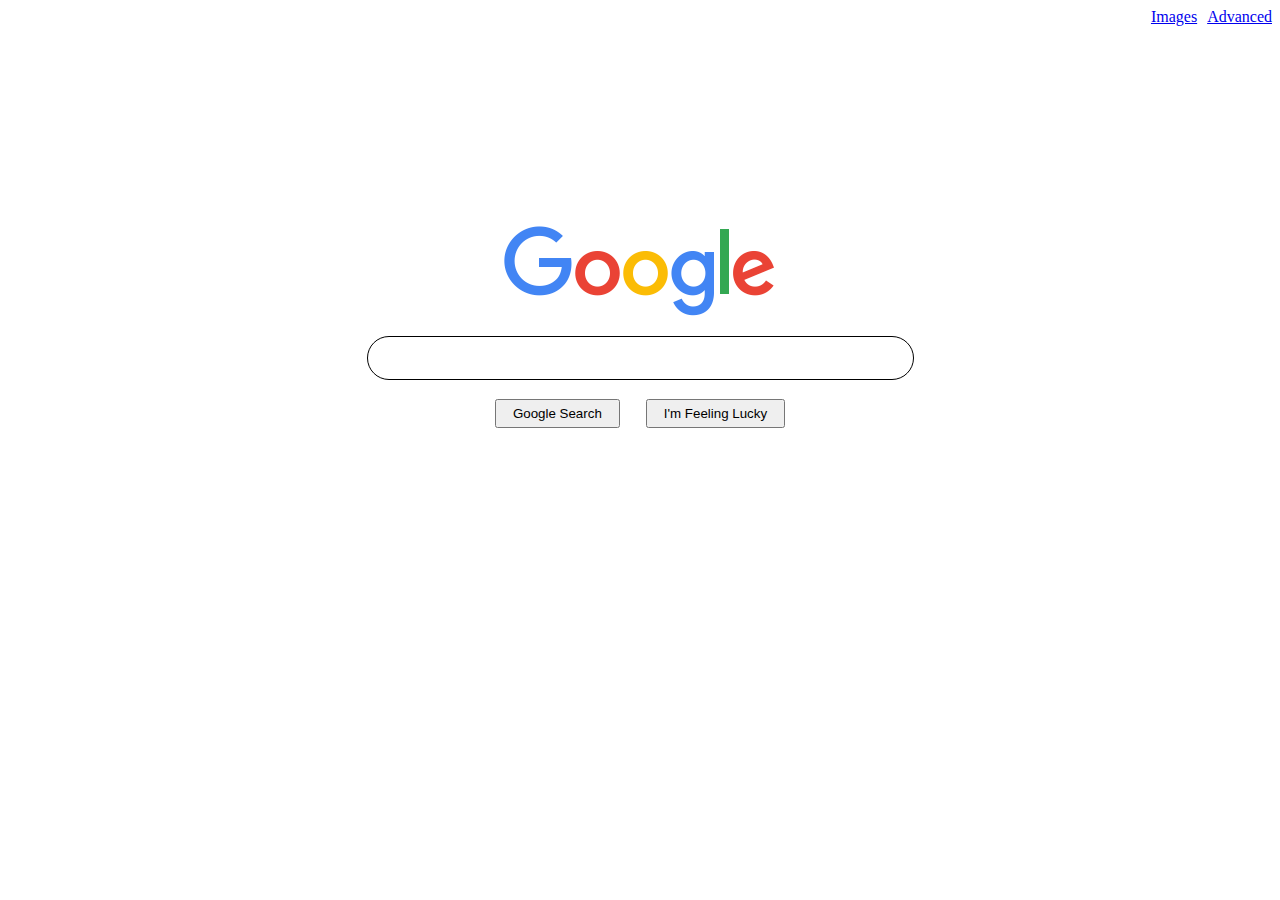
<file: Project_0/index.html>
<!DOCTYPE html>
<html lang="en">
    <head>
        <meta charset="UTF-8">
        <meta name="viewport" content="width=device-width, initial-scale=1.0">
        <title>Search</title>
        <link rel="stylesheet" href="style.css">
    </head>
    <body>
        <div id="content">
            <div class="navi">
                    <a href="images.html">Images</a>
                    <a href="advance.html">Advanced</a>
            </div>
            <div>
                <img class="logo" src="Images/googlelogo_color_272x92dp.png" alt="Google_logo" width="272" height="92">
            </div>
            <div class="search">
                <form action="https://www.google.com/search" method="get" target="_blank">
                    <input class="search_bar" type="text" name="q">
                    <input class="action_button" type="submit" value="Google Search">
                    <input name="btnI" value="I'm Feeling Lucky" class="action_button" type="submit">
                </form>
            </div>
        </div>
    </body>
</html>
</file>
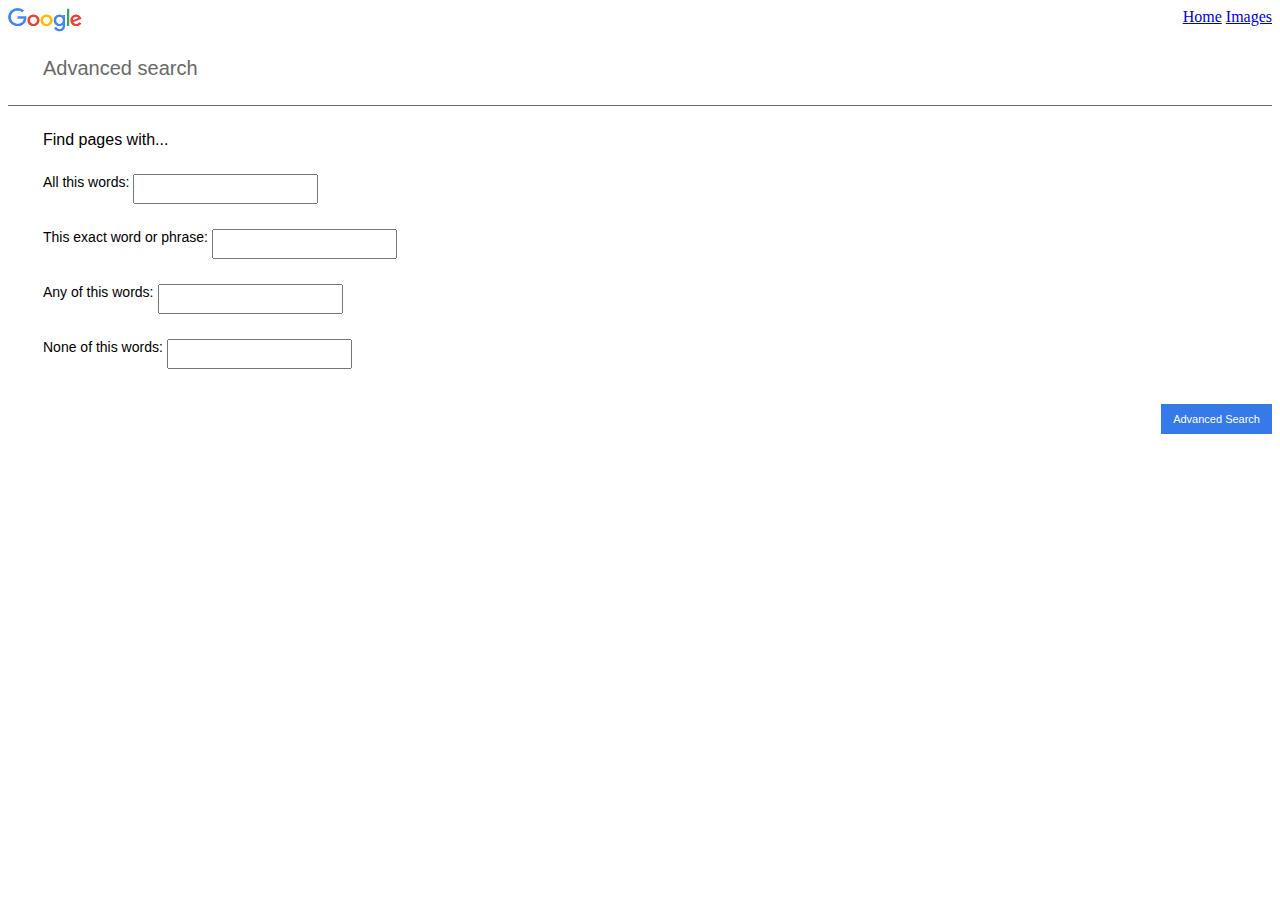
<file: Project_0/advance.html>
<!DOCTYPE html>
<html lang="en">
<head>
    <meta charset="UTF-8">
    <meta name="viewport" content="width=device-width, initial-scale=1.0">
    <title>Advance Search</title>
    <link rel="stylesheet" href="style.css">
</head>
<body>
    <div class="navi">
        <img class="minilogo" src="Images/googlelogo_color_272x92dp.png" alt="Google_logo" width="74" height="24">
        <div>
            <a href="index.html">Home</a>
            <a href="images.html">Images</a>
        </div>
    </div>
    <div class="appbar">
        <label> Advanced search</label>
    </div>
    <div class="line"></div>
    <div>
        <label class="appstyle"> Find pages with...</label>
    </div>
    <form action="https://www.google.com/search" method="get">
        <div class="content_a">
            <label>All this words:</label>
            <input name="as_q" type="text" id="allWords">
        </div>
        <div class="content_a">
            <label>This exact word or phrase:</label>
            <input name="as_epq" type="text" id="exactPhrase">
        </div>
        <div class="content_a">
            <label>Any of this words:</label>
            <input name="as_oq" type="text" id="anyWords">
        </div>
        <div class="content_a">
            <label>None of this words:</label>
            <input name="as_eq" type="text" id="noneWords">
        </div>
        <div>
            <input class="s_button" value="Advanced Search" type="submit">
        </div>
    </form>


</body>
</html>
</file>
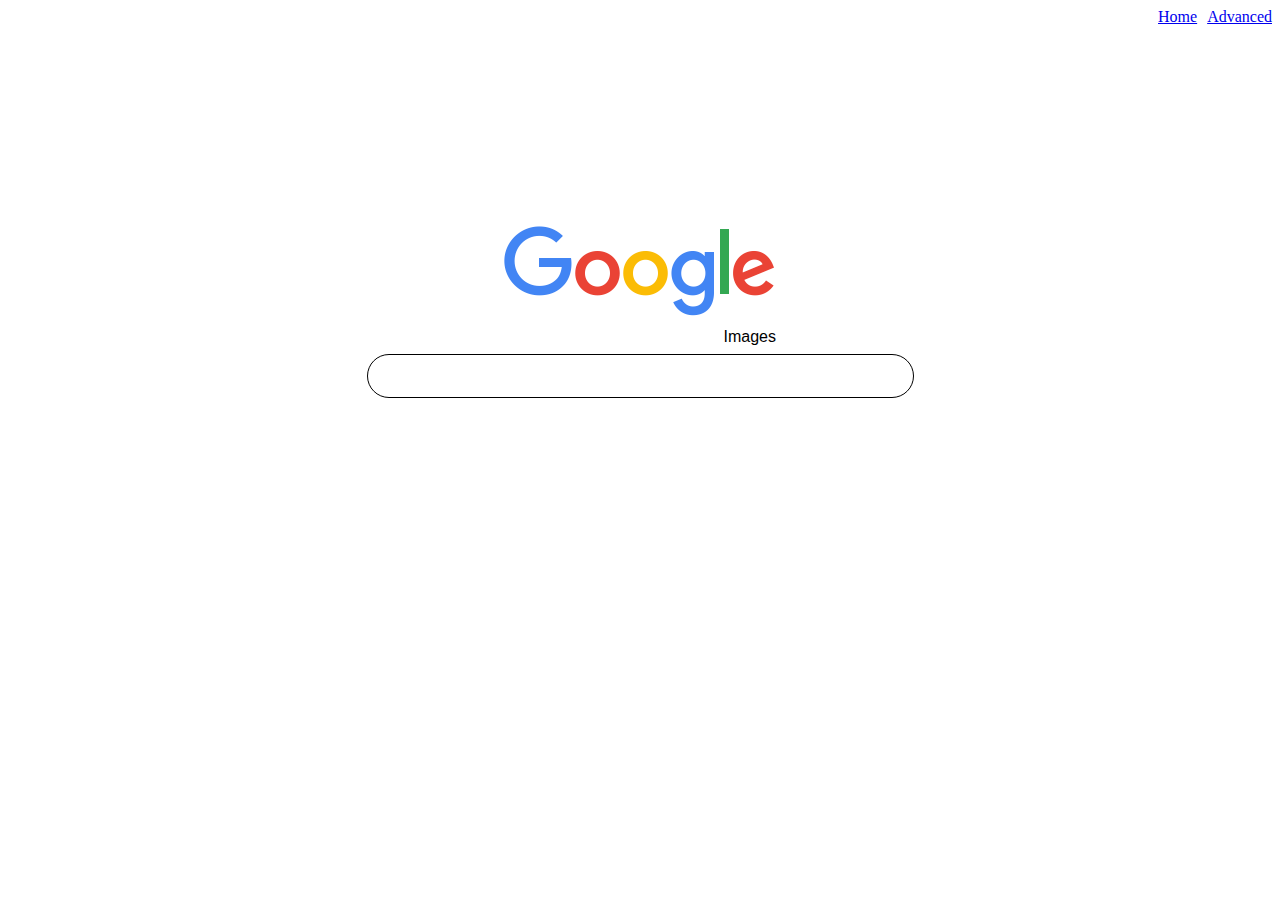
<file: Project_0/images.html>
<!DOCTYPE html>
<html lang="en">
<head>
    <meta charset="UTF-8">
    <meta name="viewport" content="width=device-width, initial-scale=1.0">
    <title>Images</title>
    <link rel="stylesheet" href="style.css">
    </style>
</head>
<body>
    <div id="content">
        <div class="navi">
            <a href="index.html">Home</a>
            <a href="advance.html">Advanced</a>
        </div>
        <div class="ident-f">
            <img class="logo" src="Images/googlelogo_color_272x92dp.png" alt="Google_logo" width="272" height="92">
            <span class="ident">Images</span>
        </div>
        <div class="search">
            <form action="https://www.google.com/search" method="get" target="_blank">
                <input class="search_bar" type="text" name="q">
                <input type="hidden" name="tbm" value="isch">
                <input type="hidden" type="submit" value="Google Search" >
            </form>
        </div>
    </div>
</body>
</html>
</file>
<file: Project_0/style.css>
#content {
    align-items: center;
    display: flex;
    flex-direction: column;
    min-width: fit-content;
    position: relative;
}

.navi{
    display: flex;
    flex-direction: row;
    justify-content: right;
    gap: 10px;
    margin-left: auto;

}

.logo {
    align-items: center;
    display: flex;
    flex-direction: column;
    justify-content: flex-end;
    object-fit: contain;
    width: 100%;
    margin-top: 200px;
    margin-bottom: 10px;
}

.minilogo {
    display: inline-block;
    margin-right: auto;
}
.search {
    width: auto;
    text-align: center;

}
.search_bar {
    align-items: center;
    display: flex;
    object-fit: contain;
    width: 530px;
    height: 40px;
    margin: 8px;
    border: 1px solid;
    border-radius: 24px;
    font-size: 14px;
    font-family: Arial, Helvetica, sans-serif;
    padding-left:13px;
}

.action_button {
    display: inline-flex;
    margin: 11px;
    padding: 5px 16px;
}

.ident-f {
    text-align: end;
}

.ident {
    font-size: 16px;
    font-family: Arial, Helvetica, sans-serif;
}

.appbar {
    font-size: 20px;
    margin: 25px 35px;
    font-family: Arial, Helvetica, sans-serif;
    color: dimgray;
}

.line {
    border-bottom: 1px solid dimgray;
    margin-bottom: 25px;
}

.appstyle {
    font-size: 16px;
    margin: 25px 35px;
    font-family: Arial, Helvetica, sans-serif;
    color: black;
}

.content_a {
    display: flex;
    height: 30px;
    align-items: left;
    flex-direction: row;
    gap: 4px;
    font-family: Arial, Helvetica, sans-serif;
    color: black;
    font-size: 14px;
    margin: 25px 35px;
}

.s_button {
    height: 30px;
    float: right;
    background: #357ae8;
    color: white;
    font-family: Arial, Helvetica, sans-serif;
    font-size: 11px;
    padding-left: 12px;
    padding-right: 12px;
    border: 1px;
    margin-top: 10px;
    margin-bottom: 10px;
}
</file>
